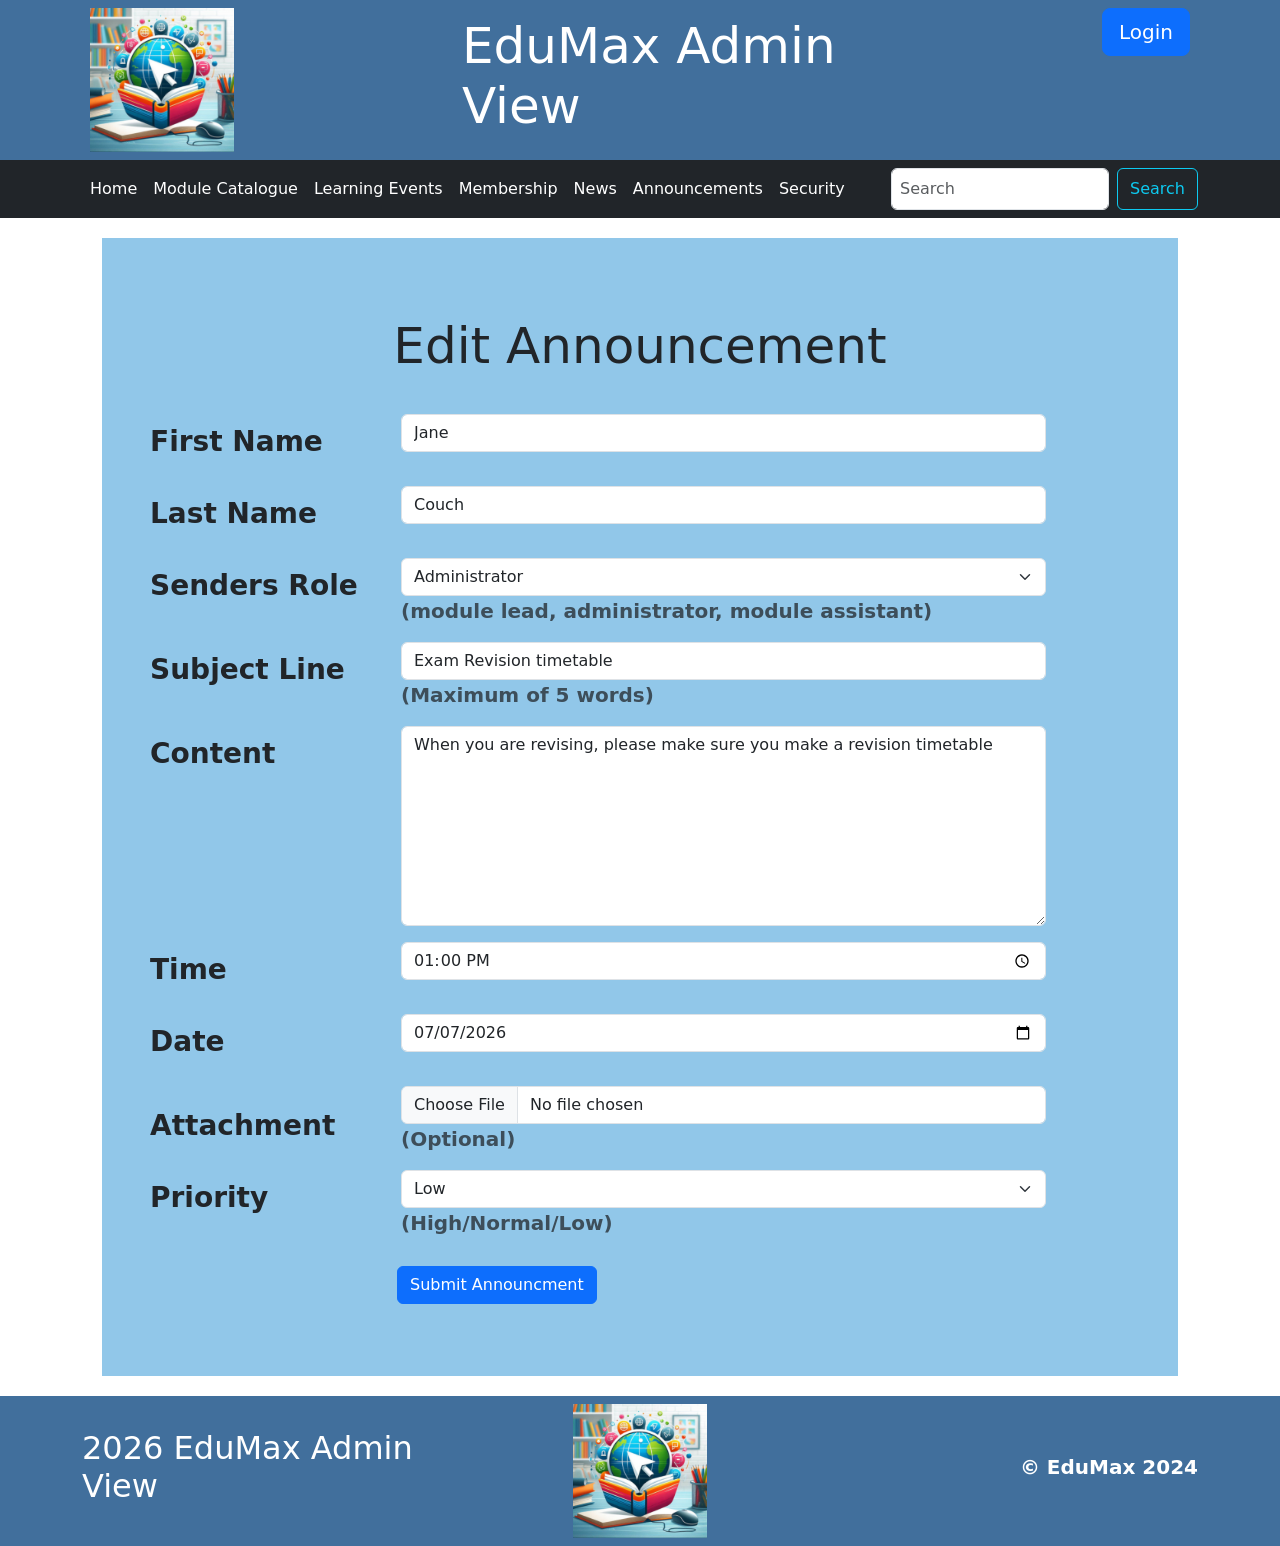
<file: index.html>
<!DOCTYPE html>
<html lang="en">

<head>
    <meta charset="UTF-8">
    <meta name="viewport" content="width=device-width, initial-scale=1.0">
    <title>Document</title>
    <link href="https://cdn.jsdelivr.net/npm/bootstrap@5.3.8/dist/css/bootstrap.min.css" rel="stylesheet"
        integrity="sha384-sRIl4kxILFvY47J16cr9ZwB07vP4J8+LH7qKQnuqkuIAvNWLzeN8tE5YBujZqJLB" crossorigin="anonymous">
    <link rel="stylesheet" href="custom.css">
</head>

<body>
    <header>
        <div class="container">
            <!-- EduMax Header -->
            <div class="row">
                <div class="col-4">
                    <img src="EduMax_logo.png" alt="EduMax logo" class="image img-fluid p-2">
                </div>
                <div class="col-5 d-flex justify-content-center align-items-center">
                    <h1 class="header">EduMax Admin View</h1>
                </div>
                <div class="col-3 text-end">
                    <a class="btn btn-primary m-2 p- btn-lg" role="button">Login</a>
                </div>
            </div>
        </div>
    </header>
    <nav class="navbar navbar-expand-lg p-2 bg-dark" data-bs-theme="dark" aria-label="Main navigation">
        <!-- EduMax Navbar -->
        <div class="container">
            <button class="navbar-toggler" type="button" data-bs-toggle="collapse" data-bs-target="#navbarNavAltMarkup"
                aria-controls="navbarNavAltMarkup" aria-expanded="false" aria-label="Toggle navigation">
                <span class="navbar-toggler-icon"></span>
            </button>
            <div class="collapse navbar-collapse" id="navbarNavAltMarkup">
                <div class="navbar-nav">
                    <a class="nav-link">Home</a>
                    <a class="nav-link">Module Catalogue</a>
                    <a class="nav-link">Learning Events</a>
                    <a class="nav-link ">Membership</a>
                    <a class="nav-link ">News</a>
                    <a class="nav-link" aria-current="page">Announcements</a>
                    <a class="nav-link">Security</a>
                </div>
            </div>
            <form class="d-flex" role="search" data-bs-theme="light">
                <!-- Search box for navbar-->
                <input class="form-control me-2 p-2" type="search" placeholder="Search" aria-label="Search" />
                <button class="btn btn-outline-info" type="submit">Search</button>
            </form>
        </div>
    </nav>
    <script src="https://cdn.jsdelivr.net/npm/bootstrap@5.3.8/dist/js/bootstrap.bundle.min.js"
        integrity="sha384-FKyoEForCGlyvwx9Hj09JcYn3nv7wiPVlz7YYwJrWVcXK/BmnVDxM+D2scQbITxI"
        crossorigin="anonymous"></script>
    <main>
        <div class="container">
            <!-- Announcement form -->
            <form action="https://students.open.ac.uk/mct/tm252/reflect/reflect.php" class="p-5 form" method="post">
                <h1 class="announcement text-center ">Edit Announcement</h1>
                <input type="hidden" name="item_ID" value="30001000-5000-654321fedcba">
                <div class="row mb-3">
                    <!-- First and last name form fields-->
                    <label for="inputFirstName" class="col-sm-3 col-form-label fw-bold fs-3">First Name</label>
                    <div class="col-lg-8 col-sm-9">
                        <input type="text" class="form-control" id="inputFirstName" placeholder="First Name"
                            aria-label="First Name" value="Jane" name="First name">
                    </div>
                </div>
                <div class="row mb-3">
                    <label for="inputLastName" class="col-sm-3 col-form-label fw-bold fs-3">Last Name</label>
                    <div class="col-lg-8 col-sm-9">
                        <input type="text" class="form-control" id="inputLastName" placeholder="Last Name"
                            aria-label="Last Name" value="Couch" name="Last Name">
                    </div>
                </div>
                <div class="row mb-3">
                    <label for="selectRole" class="col-sm-3 col-form-label fw-bold fs-3">Senders Role</label>
                    <div class="col-lg-8 col-sm-9">
                        <!-- Role selection form field-->
                        <select id="selectRole" class="form-select" aria-label="Role Selector" name="Role">
                            <option>Select Role</option>
                            <option value="Module lead">Module lead</option>
                            <option value="Administrator" selected>Administrator</option>
                            <option value="Module assistant">Module assistant</option>
                        </select>
                        <span class="form-text fs-5 fw-bold">
                            <!-- The three options from role selector -->
                            (module lead, administrator, module assistant)
                        </span>
                    </div>
                </div>
                <div class="row mb-3">
                    <label for="inputSubjectLine" class="col-sm-3 col-form-label fw-bold fs-3">Subject Line</label>
                    <div class="col-lg-8 col-sm-9">
                        <!-- Subject line form field-->
                        <input type="text" id="inputSubjectLine" class="form-control"
                            placeholder="e.g revision time table" aria-label="Subject Line"
                            value="Exam Revision timetable " name="Subject Line">
                        <span class="form-text fs-5 fw-bold">
                            <!-- Shows user that they should only input maximum of 5 words-->
                            (Maximum of 5 words)
                        </span>
                    </div>
                </div>
                <div class="row mb-3">
                    <label for="subjectContent" class="col-sm-3 col-form-label fw-bold fs-3">Content</label>
                    <div class="col-lg-8 col-sm-9">
                        <!-- Content form field-->
                        <textarea class="form-control"
                            placeholder="e.g please make sure that you revise using this revision table"
                            id="subjectContent"
                            name="Subject Content">When you are revising, please make sure you make a revision timetable</textarea>
                    </div>
                </div>
                <!-- form field for time-->
                <div class="row mb-3">
                    <label for="SelectTime" class="col-sm-3 col-form-label fw-bold fs-3">Time</label>
                    <div class="col-lg-8 col-sm-9">
                        <input type="time" class="form-control" id="SelectTime" aria-label="Time" value="13:00"
                            name="Time">
                    </div>
                </div>

                <!-- form fields for date-->
                <div class="row mb-3">
                    <label for="SelectDate" class="col-sm-3 col-form-label fw-bold fs-3">Date</label>
                    <div class="col-lg-8 col-sm-9">
                        <input type="date" class="form-control" id="SelectDate" aria-label="Date"
                        value="2026-07-07" name="Date">
                    </div>
                </div>

                <div class="row mb-3 align-items-end">
                    <label for="SelectAttachment" class="col-sm-3 col-form-label fw-bold fs-3">Attachment</label>
                    <div class="col-lg-8 col-sm-9">
                        <!-- Form field for attachment-->
                        <input class="form-control" type="file" id="SelectAttachment" aria-label="attachment">
                        <span class="form-text fs-5 fw-bold">
                            (Optional)
                        </span>
                    </div>
                </div>
                <div class="row mb-3">
                    <label for="SelectPriority" class="col-sm-3 col-form-label fw-bold fs-3">Priority</label>
                    <div class="col-lg-8 col-sm-9">
                        <!-- form field for selecting priority-->
                        <select id="SelectPriority" class="form-select" aria-label="Priority Selector" name="Priority">
                            <option value="Select Priority">Select Priority</option>
                            <option value="High">High</option>
                            <option value="Normal">Normal</option>
                            <option value="Low" selected>Low</option>
                        </select>
                        <span class="form-text fs- fw-bold fs-5">
                            (High/Normal/Low)
                        </span>
                        <div class="row">
                            <div class="col p-2">
                                <button type="submit" class="submit btn btn-primary" aria-label="Submit announcement button">Submit Announcment</button>
                            </div>
                        </div>
                    </div>
                </div>
            </form>
        </div>
    </main>

    <footer>
        <div class="container">
            <!-- EduMax footer-->
            <div class="row">
                <div class="col-4 d-flex align-items-center">
                    <h2>2026 EduMax Admin View</h2>
                </div>
                <div class="col-4 d-flex align-items-center justify-content-center">
                    <img src="EduMax_logo.png" alt="EduMax logo" class="footer-image img-fluid p-2" aria-label="EduMax logo image">
                </div>
                <div class="col d-flex  align-items-center justify-content-end EduMax">
                    <!-- copyright notice -->
                    <h1 class="EduMax">&copy; EduMax 2024</h1>
                </div>
            </div>
        </div>
    </footer>
</body>

</html>
</file>
<file: custom.css>
/*
    Styling for header
*/
header{
    background-color: #416f9c;
    color: rgb(255, 255, 255);
}
.image {
    max-width: 160px;
}

h1 {
    font-size: 50px;
}


/*
    Styling for navbar
*/
.navbar-nav .nav-link {
    color: white;
}

/*
    Styling for form elements
*/

textarea {
    width: 100%;
    height: 200px;
}

.submit{
    margin-top: 20px;
}

.announcement{
    padding: 30px;
}

.EduMax{
    font-size: 20px;
    font-weight: bold;
}


/*
    Styling for footer
*/

.form{
    background-color: rgb(145, 199, 233);
    margin: 20px;
}

.footer-image{
    max-width: 150px;
}

footer{
    background-color: #416f9c;
    color: rgb(255, 255, 255);
}
</file>
